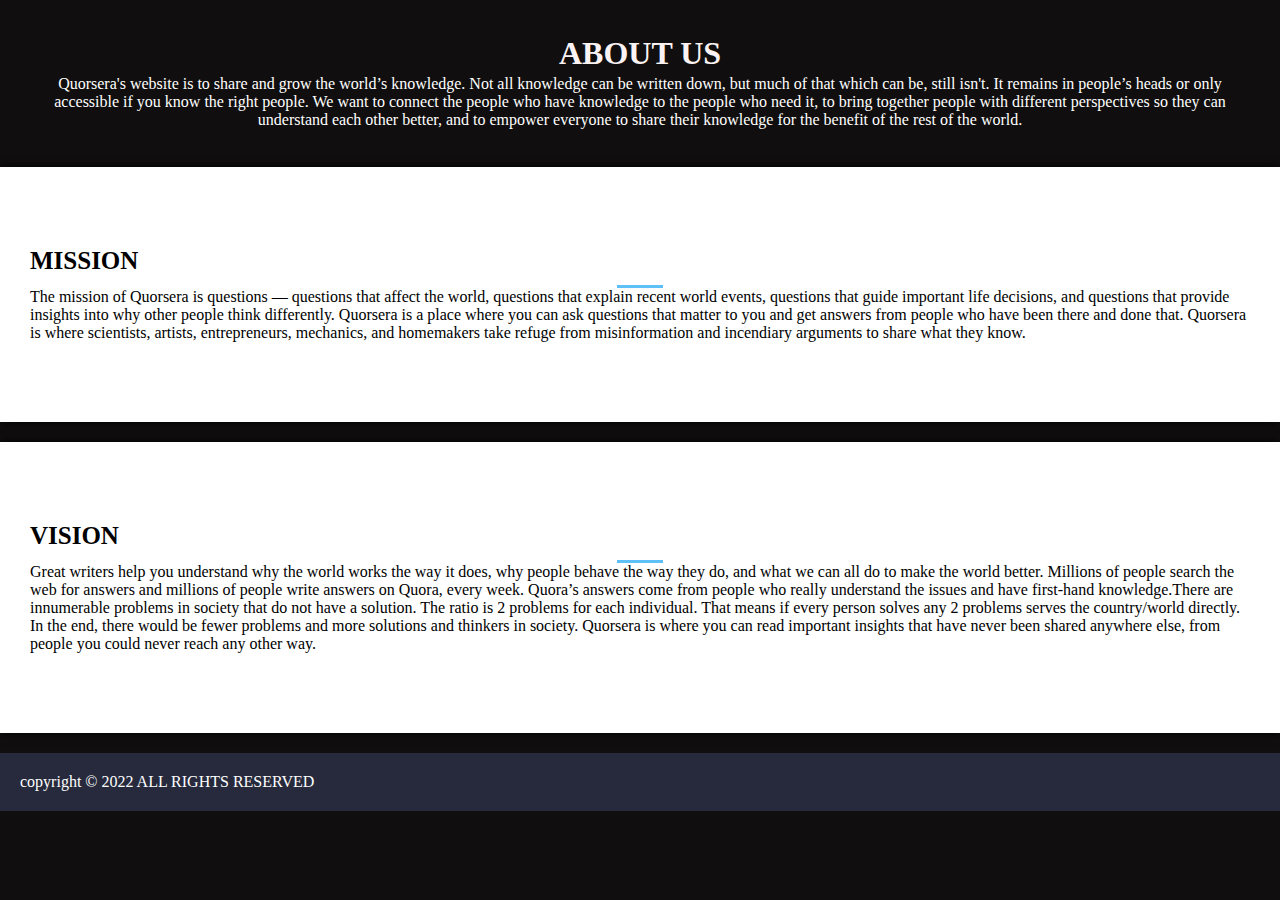
<file: about us.html>
<!-- Aboutus Page html.............................. -->

<html>
  <head>
    <link rel="stylesheet" href="aboutus.css">
    <body>
      <title>ABOUT US</title>
 <section id="about">
  <div class="about-1">
   <h1>ABOUT US</h1>
   <p>
    Quorsera's website is to share and grow the world’s knowledge. 
    Not all knowledge can be written down, but much of that which can be, still isn't. 
    It remains in people’s heads or only accessible if you know the right people. 
    We want to connect the people who have knowledge to the people who need it, to bring together 
    people with different perspectives so they can understand each other better, and to empower everyone to 
    share their knowledge for the benefit of the rest of the world.
   </p>
    </div>
    <div id="about-2">
      <div class="content-box-lg">
        <div class="cont1">
          <div class="row">
            <div class="col-md-4">
              <div class="about-item text center">
                <i class="fa da-book"></i>
                <h3>MISSION</h3>
                <hr>
                <p>The mission of Quorsera is questions — questions that affect the world, questions that explain 
                  recent world events, questions that guide important life decisions, and questions that provide 
                  insights into why other people think differently. Quorsera is a place where you can ask questions 
                  that matter to you and get answers from people who have been there and done that. 
                  Quorsera is where scientists, artists, entrepreneurs, mechanics, and homemakers take refuge from
                   misinformation and incendiary arguments to share what they know.</p>
              </div>
            </div>
            <div class="col-md-4">
              <div class="about-item text center">
                <i class="fa da-book"></i>
                <h3> VISION</h3>
                <hr>
                <p>Great writers help you understand why the world works the way it does, why people 
                  behave the way they do, and what we can all do to make the world better. Millions of 
                  people search the web for answers and millions of people write answers on Quora, every week.
                  Quora’s answers come from people who really understand the issues and have first-hand 
                  knowledge.There are innumerable problems in society that do not have a solution. 
                  The ratio is 2 problems for each individual. That means if every person solves any 2 problems 
                  serves the country/world directly. In the end, there would be fewer problems and more solutions 
                  and thinkers in society. 
                  Quorsera is where you can read important insights that have never been shared anywhere else, 
                  from people you could never reach any other way.</p>
              </div>
            </div>
          </div>
        </div>
      </div>
    </div>
 </section>
 <footer class="text-center">
  <p>copyright &copy; 2022 ALL RIGHTS RESERVED</p>
 </footer>
    </body>
  </head>
</html>
</file>
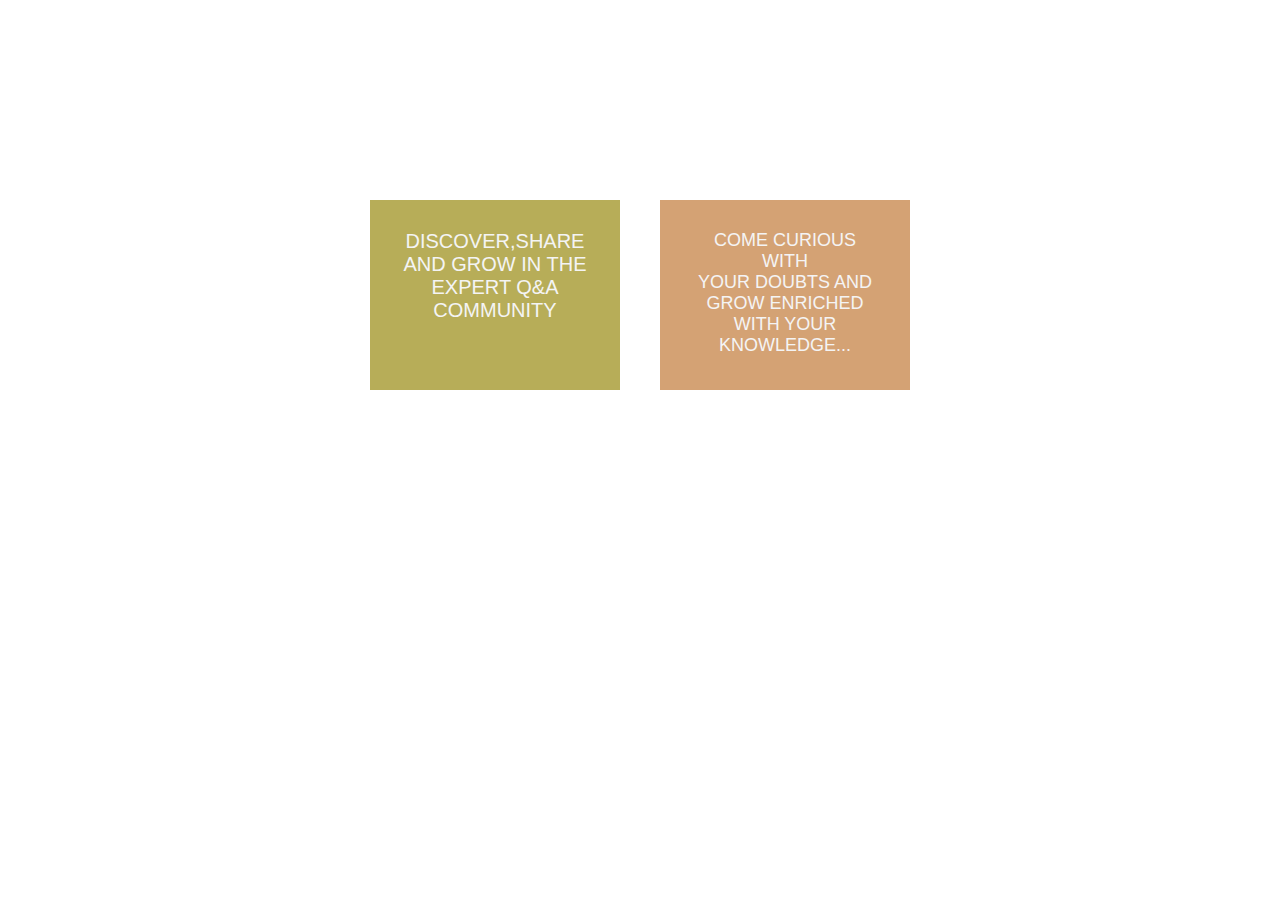
<file: dummy.html>
<!-- TWO CONTAINERS(orange nd yellow) PRESENT IN THE WELCOME PAGE -->



<html>
  <head>
    <link rel="stylesheet" href="dummy.css">
    <body>
      <div class="flex-container">
        <div class="flex-box1">DISCOVER,SHARE<br>AND GROW IN THE<br>EXPERT Q&A<br>COMMUNITY</div>
        <div class="flex-box2">COME CURIOUS WITH<br>YOUR DOUBTS AND<br>GROW ENRICHED<br>WITH YOUR<br>KNOWLEDGE...</div>
      </div>
      
</body>
</html>
</file>
<file: aboutus.css>
/* Aboutus css..................... */


*{ 
  padding: 0;
  margin: 0;
}
body{
  background-color: rgb(16, 14, 14);
}

.about-1{
  margin: 30px;
  padding: 5px;
}
.about-1 h1{
  text-align: center;
  color: rgb(251, 243, 243);
  font-weight: bold;
}
.about-1 p{
  text-align: center;
  padding: 3px;
  color: #fff;
}
.about-item{
  margin-bottom: 20px;
  margin-top: 20px;
  background-color: white;
  padding: 80px 30px;
  box-shadow: 0 0 9px rgba(0,0,0.6);
}
.about-item i{
  font-size: 43px;
  margin: 0;
}
.about-item h3{
  font-size: 25px;
  margin-bottom: 10px;
}
.about-item hr{
  width: 46px;
  height: 3px;
  background-color: #5fbff9;
  margin: 0 auto;
  border: none;
  text-align: center;
}
about-item:hover{
  background-color: #5fbff9;
}
.about-item:hover i,
.about-item:hover h3,
.about-item:hover p{
  color: rgb(125, 20, 20);
}
.about-item:hover hr{
  background-color: rgb(67, 8, 8);
}

.about-item:hover i{
  transform: translateY(-20px);
}
.about-item:hover i,
.about-item:hover h3,
.about-item:hover hr{
  transition: all 400ms ease-in-out;
}

footer{
  background: #262a3c;
  padding: 20px;
}
footer p{
  color: #fff;
}
</file>
<file: dummy.css>
/* css of the two containers................. */



*{
  margin: 0;
  padding: 0;
  font-family: sans-serif;
  box-sizing: border-box;
}
.flex-container{
  width: 100%;
  height: auto;
  display: flex;
  flex-direction: row;
  margin-top: 180px;
  margin-left: 350px;
}
.flex-box1{
  width: 250px;
  height: 190px;
  background-color: 	#948607ac;
  color: rgb(244, 244, 244);
  text-align: center;
  margin: 10px;
  text-align: center;
  justify-content: space-between;
  align-items: center;
  font-size: 20px;
  margin: 20px;
  padding: 30px;

}
.flex-box2{
  width: 250px;
  height: 190px;
  background-color: 	#b9671b9c;
  color: rgb(244, 244, 244);
  text-align: center;
  margin: 10px;
  text-align: center;
  justify-content: center;
  align-items: center;
  font-size: 18px;
  margin: 20px;
  padding: 30px;
}
</file>
